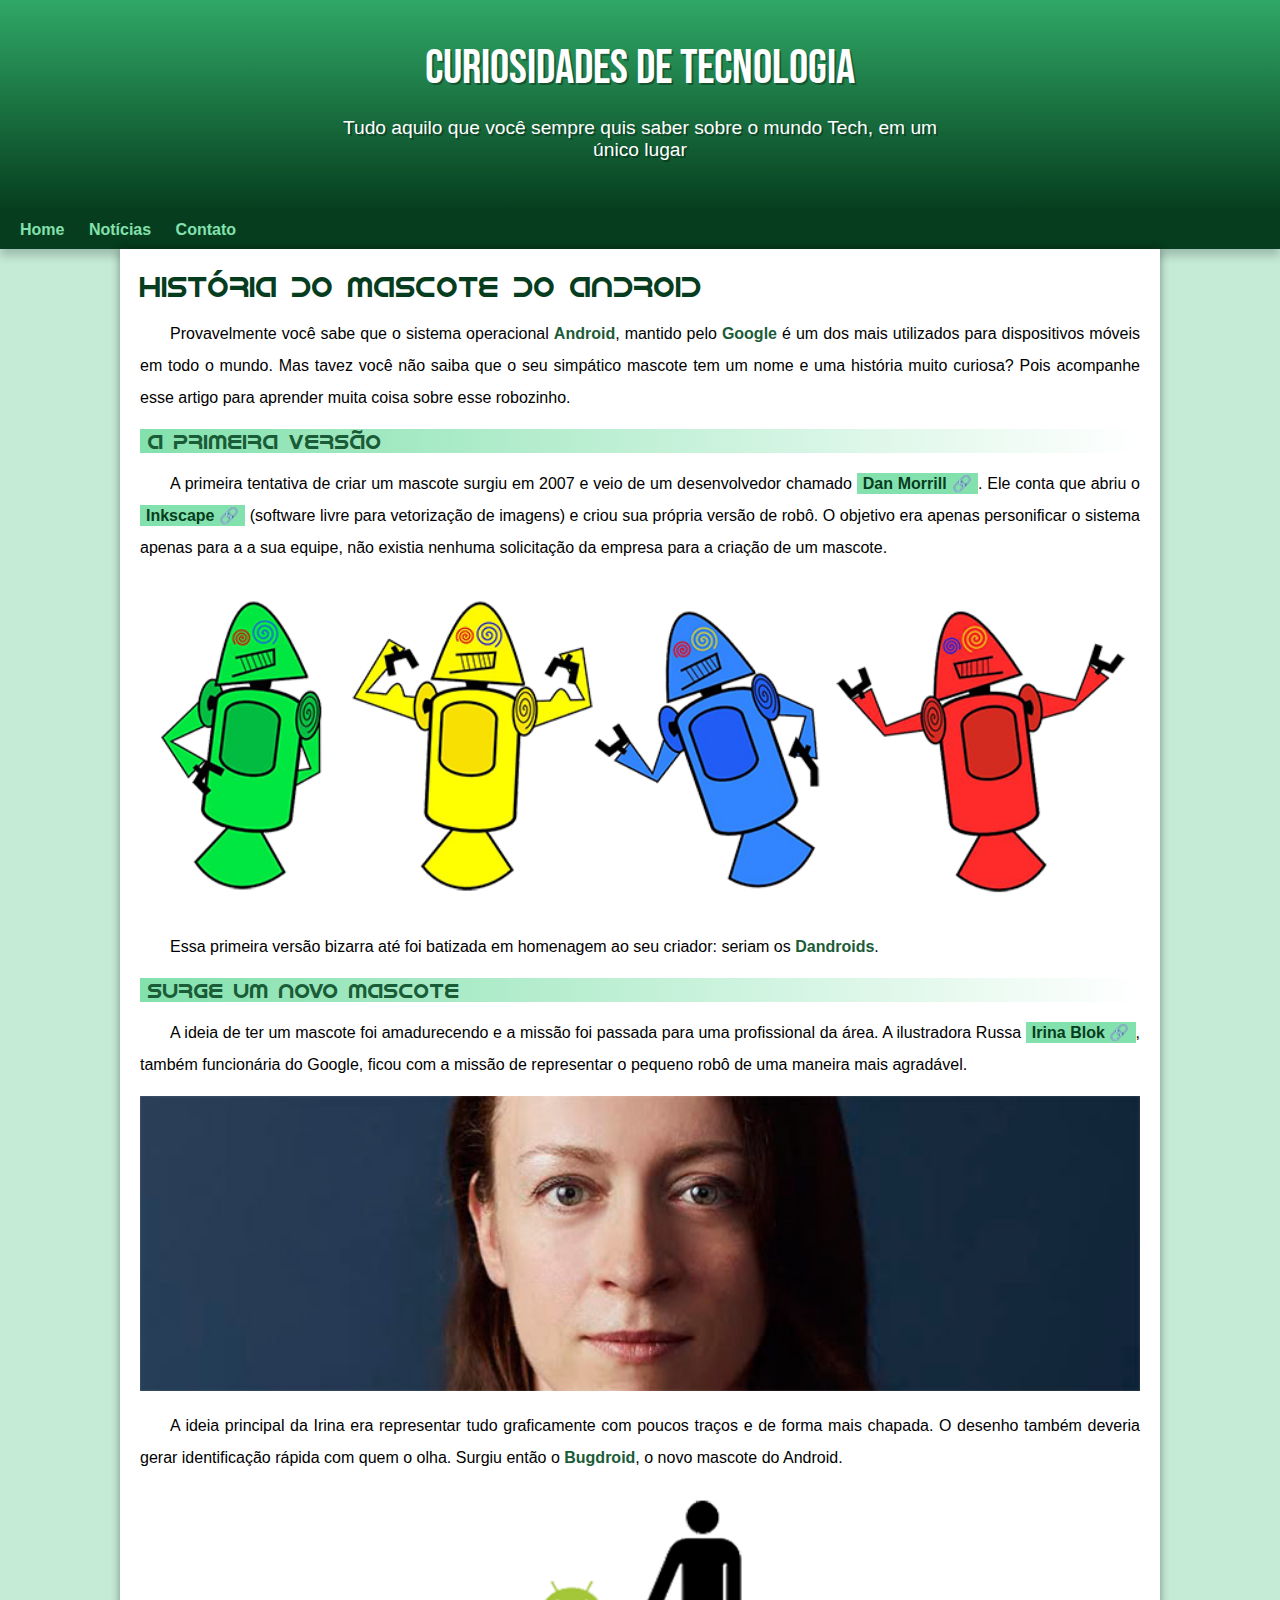
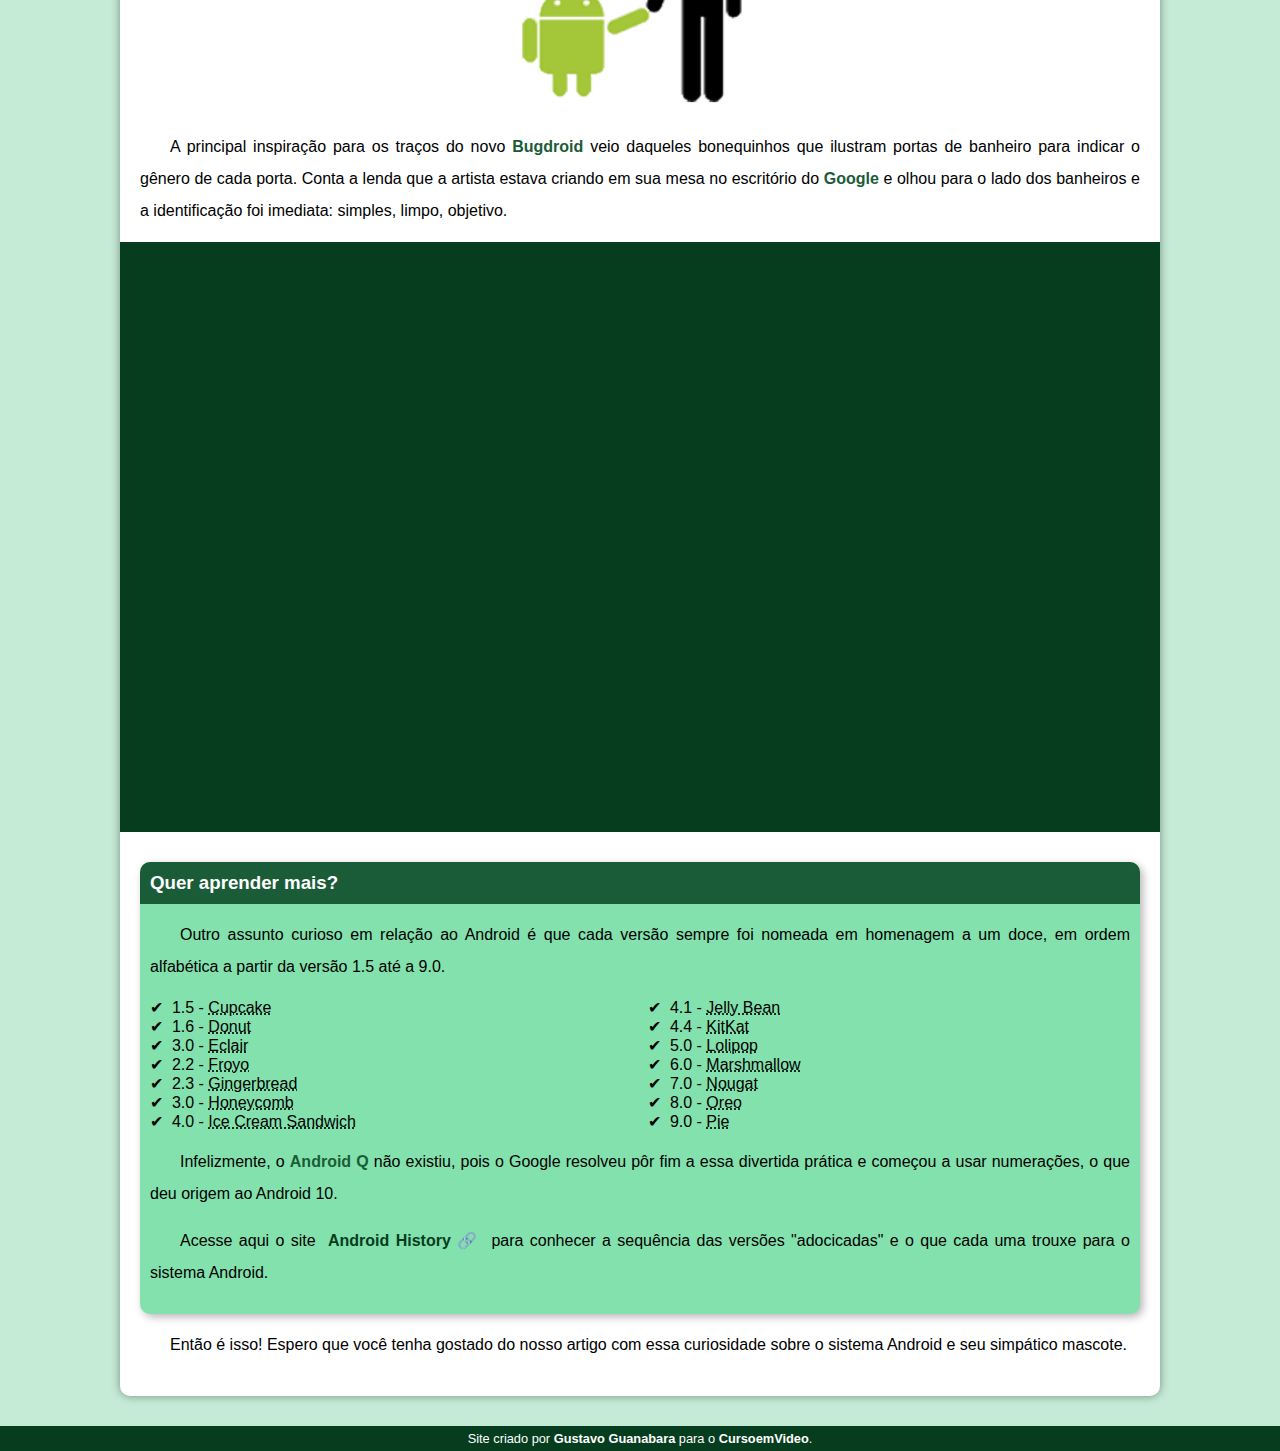
<file: index.html>
<!DOCTYPE html>
<html lang="en">
<head>
    <meta charset="UTF-8">
    <meta name="viewport" content="width=device-width, initial-scale=1.0">
    <title>Como surgiu o mascote do Android?</title>
    <link rel="shortcut icon" href="imagens/favicon.ico" type="image/x-icon">
    <link rel="stylesheet" href="estilo/style.css">

</head>
<body>
    <header>
        <h1>Curiosidades de Tecnologia</h1>
        <p>Tudo aquilo que você sempre quis saber sobre o mundo Tech, em um único lugar</p>
    </header>  
    <nav>
        <a href="#">Home</a>
        <a href="#">Notícias</a>
        <a href="#">Contato</a>
    </nav>
    <main>
        <article>
            <h1>História do Mascote do Android</h1>

            <p>Provavelmente você sabe que o sistema operacional <strong>Android</strong>, mantido pelo <strong>Google</strong> é um dos mais utilizados para dispositivos móveis em todo o mundo. Mas tavez você não saiba que o seu simpático mascote tem um nome e uma história muito curiosa? Pois acompanhe esse artigo para aprender muita coisa sobre esse robozinho.</p>

            <h2>A primeira versão</h2>

            <p>A primeira tentativa de criar um mascote surgiu em 2007 e veio de um desenvolvedor chamado <a href="https://androidcommunity.com/dan-morrill-shows-us-the-android-mascot-that-almost-was-20130103/" target="_blank" class="externo">Dan Morrill</a>. Ele conta que abriu o <a href="https://inkscape.org/" target="_blank" class="externo">Inkscape</a> (software livre para vetorização de imagens) e criou sua própria versão de robô. O objetivo era apenas personificar o sistema apenas para a a sua equipe, não existia nenhuma solicitação da empresa para a criação de um mascote.</p>

            <picture>
                <source media="(max-width: 670px)" srcset="imagens/dan-droids-pq.png">
                <img src="imagens/dan-droids.png" alt="Primeiro mascote do Android">
            </picture>

            <p>Essa primeira versão bizarra até foi batizada em homenagem ao seu criador: seriam os <strong>Dandroids</strong>.</p>

            <h2>Surge um novo mascote</h2>

            <p>A ideia de ter um mascote foi amadurecendo e a missão foi passada para uma profissional da área. A ilustradora Russa <a href="https://www.irinablok.com/android" target="_blank" class="externo">Irina Blok</a>, também funcionária do Google, ficou com a missão de representar o pequeno robô de uma maneira mais agradável.</p>

            <picture>
                <source media="(max-width: 670px)" srcset="imagens/irina-blok-pq.jpg">
                <img src="imagens/irina-blok.jpg" alt="Irina Blok criadora do Bugdroid">
            </picture>

            <p>A ideia principal da Irina era representar tudo graficamente com poucos traços e de forma mais chapada. O desenho também deveria gerar identificação rápida com quem o olha. Surgiu então o <strong>Bugdroid</strong>, o novo mascote do Android.</p>

            <img src="imagens/bugdroid.png" class="pequena" alt="Bugdroid">

            <p>A principal inspiração para os traços do novo <strong>Bugdroid</strong> veio daqueles bonequinhos que ilustram portas de banheiro para indicar o gênero de cada porta. Conta a lenda que a artista estava criando em sua mesa no escritório do <strong>Google</strong> e olhou para o lado dos banheiros e a identificação foi imediata: simples, limpo, objetivo.</p>

            <div class="video">
                <iframe width="560" height="315" src="https://www.youtube.com/embed/l2UDgpLz20M?si=NJ_IAfK0wJ4ba0gv" title="YouTube video player" frameborder="0" allow="accelerometer; autoplay; clipboard-write; encrypted-media; gyroscope; picture-in-picture; web-share" referrerpolicy="strict-origin-when-cross-origin" allowfullscreen></iframe>
            </div>
            
            <aside>
                <h3>Quer aprender mais?</h3>
                
                <p>Outro assunto curioso em relação ao Android é que cada versão sempre foi nomeada em homenagem a um doce, em ordem alfabética a partir da versão 1.5 até a 9.0.</p>
                
                <ul>
                    <li>1.5 - <abbr title="Bolo e copo">Cupcake</abbr></li>
                    <li>1.6 - <abbr title="Rosquinha">Donut</abbr></li>
                    <li>3.0 - <abbr title="Bomba">Eclair</abbr></li>
                    <li>2.2 - <abbr title="Iorgurt congelado">Froyo</abbr></li>
                    <li>2.3 - <abbr title="Biscoito de Gengibre">Gingerbread</abbr></li>
                    <li>3.0 - <abbr title="Favo de mel">Honeycomb</abbr></li>
                    <li>4.0 - <abbr title="Sanduíche de Sorvete">Ice Cream Sandwich</abbr></li>
                    <li>4.1 - <abbr title="Jujuba">Jelly Bean</abbr></li>
                    <li>4.4 - <abbr title="KitKat">KitKat</abbr></li>
                    <li>5.0 - <abbr title="Pirulito">Lolipop</abbr></li>
                    <li>6.0 - <abbr title="Marshmallow">Marshmallow</abbr></li>
                    <li>7.0 - <abbr title="Torrone">Nougat</abbr></li>
                    <li>8.0 - <abbr title="Oreo">Oreo</abbr></li>
                    <li>9.0 - <abbr title="Torta">Pie</abbr></li>
                </ul>
                
                <p>Infelizmente, o <strong>Android Q</strong> não existiu, pois o Google resolveu pôr fim a essa divertida prática e começou a usar numerações, o que deu origem ao Android 10.</p>
                
                <p>Acesse aqui o site <a href="https://www.android.com/intl/en_uk" target="_blank" class="externo">Android History</a> para conhecer a sequência das versões "adocicadas" e o que cada uma trouxe para o sistema Android.</p>
            
            </aside>
            

            <p>Então é isso! Espero que você tenha gostado do nosso artigo com essa curiosidade sobre o sistema Android e seu simpático mascote.</p>

        </article>
    </main>
    <footer>
        Site criado por <a href="https://gustavoguanabara.github.io/" target="_blank">Gustavo Guanabara</a> para o <a href="https://www.youtube.com/c/CursoemV%C3%ADdeo" target="_blank">CursoemVideo</a>.
    </footer>
</body>
</html>
</file>
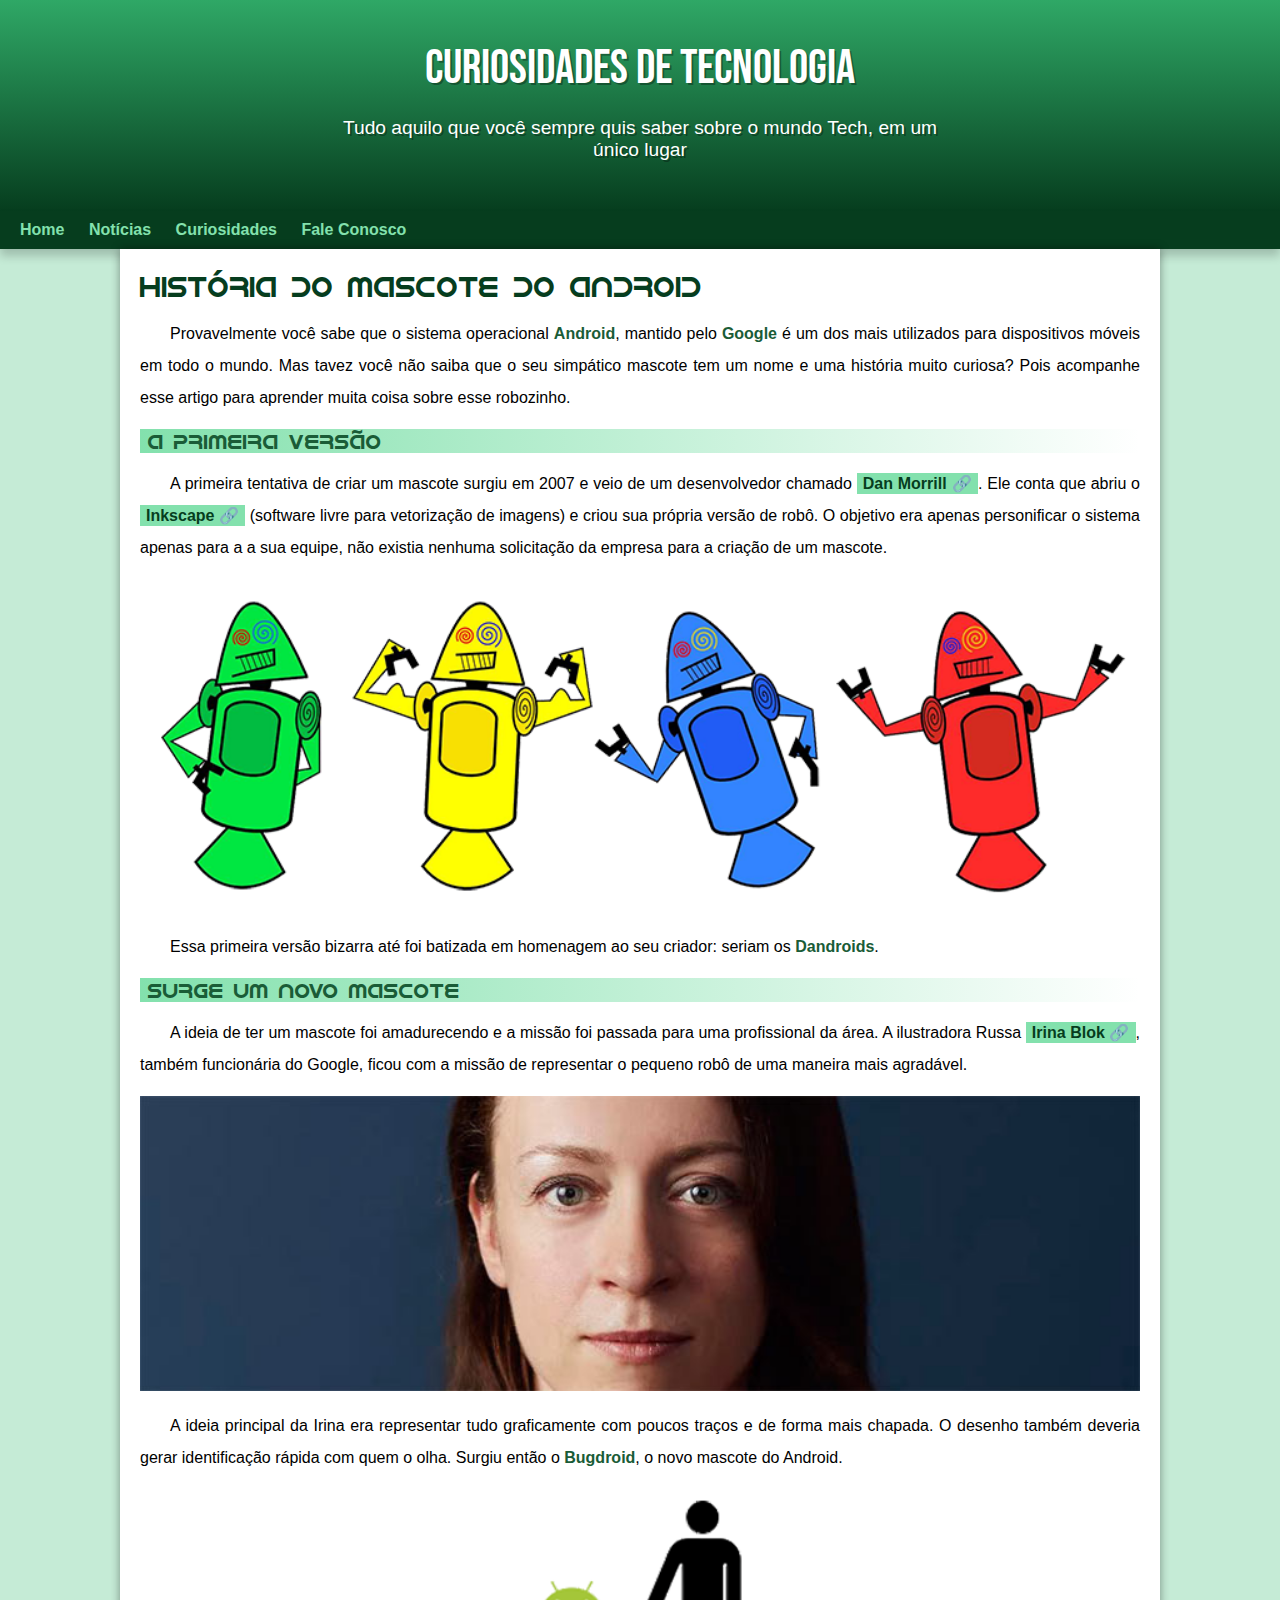
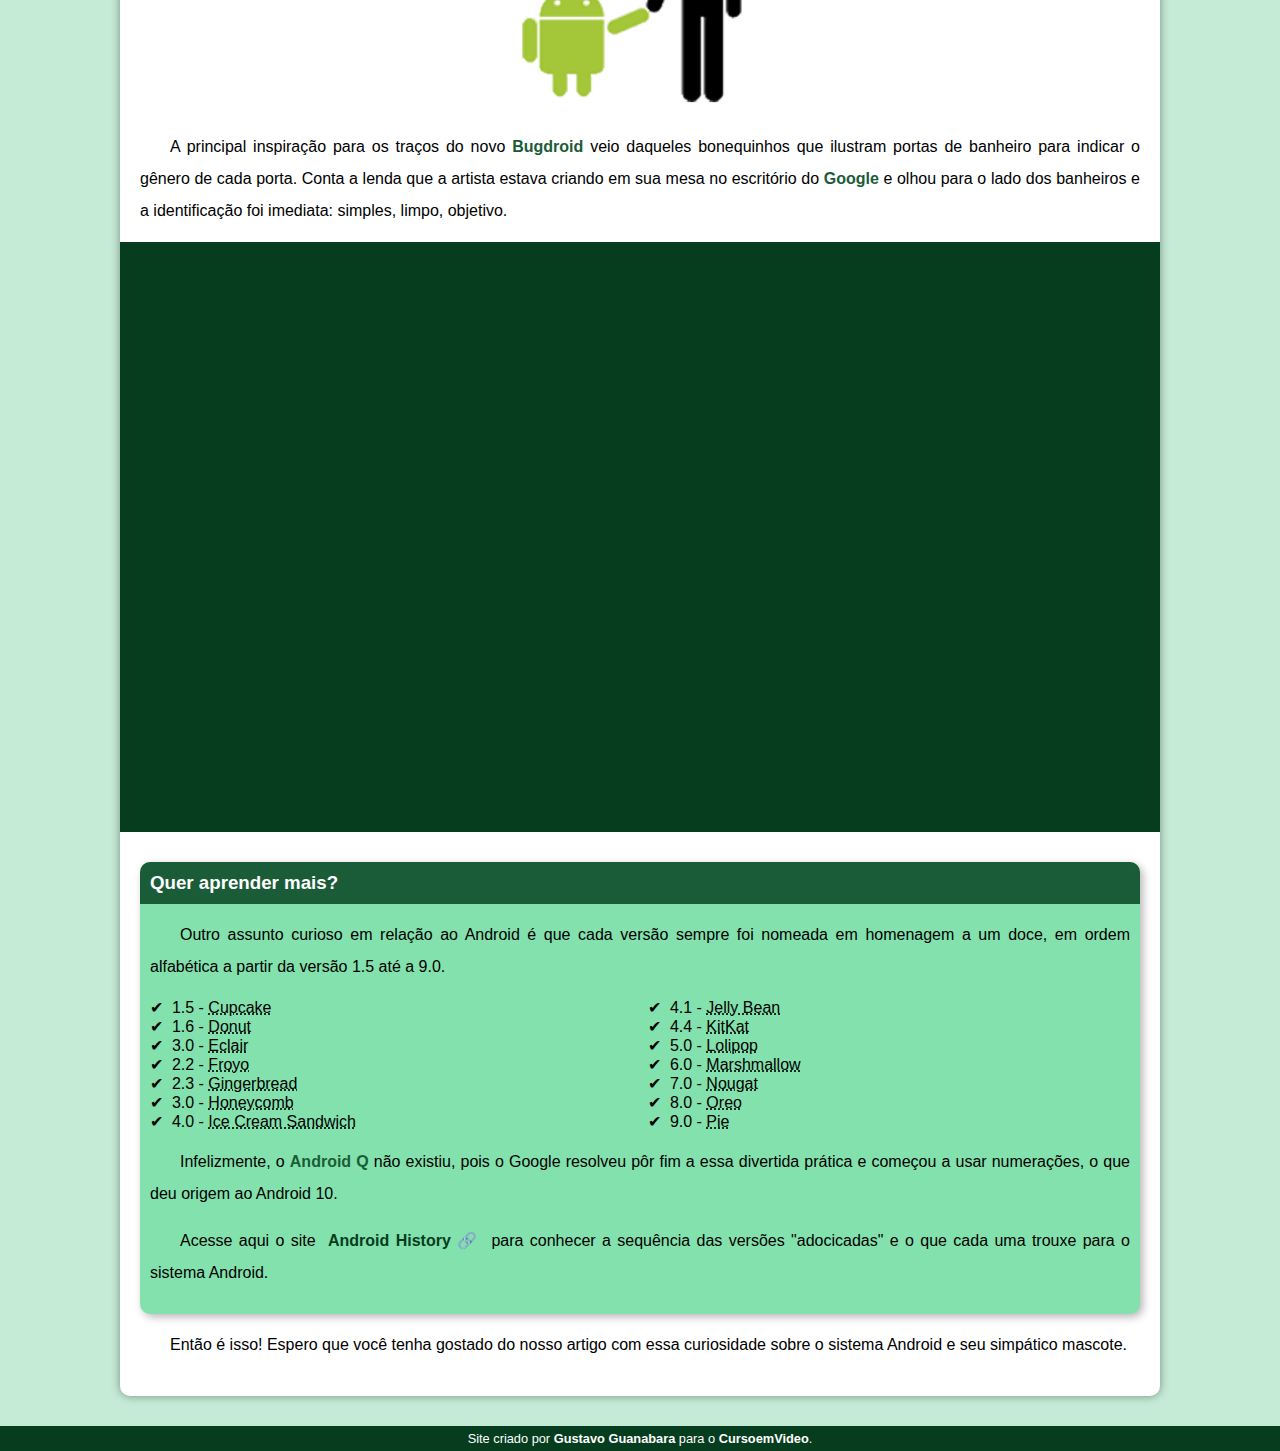
<file: index.html.html>
<!DOCTYPE html>
<html lang="en">
<head>
    <meta charset="UTF-8">
    <meta name="viewport" content="width=device-width, initial-scale=1.0">
    <title>Como surgiu o mascote do Android?</title>
    <link rel="shortcut icon" href="imagens/favicon.ico" type="image/x-icon">
    <link rel="stylesheet" href="estilo/style.css">

</head>
<body>
    <header>
        <h1>Curiosidades de Tecnologia</h1>
        <p>Tudo aquilo que você sempre quis saber sobre o mundo Tech, em um único lugar</p>
    </header>  
    <nav>
        <a href="#">Home</a>
        <a href="#">Notícias</a>
        <a href="#">Curiosidades</a>
        <a href="#">Fale Conosco</a>
    </nav>
    <main>
        <article>
            <h1>História do Mascote do Android</h1>

            <p>Provavelmente você sabe que o sistema operacional <strong>Android</strong>, mantido pelo <strong>Google</strong> é um dos mais utilizados para dispositivos móveis em todo o mundo. Mas tavez você não saiba que o seu simpático mascote tem um nome e uma história muito curiosa? Pois acompanhe esse artigo para aprender muita coisa sobre esse robozinho.</p>

            <h2>A primeira versão</h2>

            <p>A primeira tentativa de criar um mascote surgiu em 2007 e veio de um desenvolvedor chamado <a href="https://androidcommunity.com/dan-morrill-shows-us-the-android-mascot-that-almost-was-20130103/" target="_blank" class="externo">Dan Morrill</a>. Ele conta que abriu o <a href="https://inkscape.org/" target="_blank" class="externo">Inkscape</a> (software livre para vetorização de imagens) e criou sua própria versão de robô. O objetivo era apenas personificar o sistema apenas para a a sua equipe, não existia nenhuma solicitação da empresa para a criação de um mascote.</p>

            <picture>
                <source media="(max-width: 670px)" srcset="imagens/dan-droids-pq.png">
                <img src="imagens/dan-droids.png" alt="Primeiro mascote do Android">
            </picture>

            <p>Essa primeira versão bizarra até foi batizada em homenagem ao seu criador: seriam os <strong>Dandroids</strong>.</p>

            <h2>Surge um novo mascote</h2>

            <p>A ideia de ter um mascote foi amadurecendo e a missão foi passada para uma profissional da área. A ilustradora Russa <a href="https://www.irinablok.com/android" target="_blank" class="externo">Irina Blok</a>, também funcionária do Google, ficou com a missão de representar o pequeno robô de uma maneira mais agradável.</p>

            <picture>
                <source media="(max-width: 670px)" srcset="imagens/irina-blok-pq.jpg">
                <img src="imagens/irina-blok.jpg" alt="Irina Blok criadora do Bugdroid">
            </picture>

            <p>A ideia principal da Irina era representar tudo graficamente com poucos traços e de forma mais chapada. O desenho também deveria gerar identificação rápida com quem o olha. Surgiu então o <strong>Bugdroid</strong>, o novo mascote do Android.</p>

            <img src="imagens/bugdroid.png" class="pequena" alt="Bugdroid">

            <p>A principal inspiração para os traços do novo <strong>Bugdroid</strong> veio daqueles bonequinhos que ilustram portas de banheiro para indicar o gênero de cada porta. Conta a lenda que a artista estava criando em sua mesa no escritório do <strong>Google</strong> e olhou para o lado dos banheiros e a identificação foi imediata: simples, limpo, objetivo.</p>

            <div class="video">
                <iframe width="560" height="315" src="https://www.youtube.com/embed/l2UDgpLz20M?si=NJ_IAfK0wJ4ba0gv" title="YouTube video player" frameborder="0" allow="accelerometer; autoplay; clipboard-write; encrypted-media; gyroscope; picture-in-picture; web-share" referrerpolicy="strict-origin-when-cross-origin" allowfullscreen></iframe>
            </div>
            
            <aside>
                <h3>Quer aprender mais?</h3>
                
                <p>Outro assunto curioso em relação ao Android é que cada versão sempre foi nomeada em homenagem a um doce, em ordem alfabética a partir da versão 1.5 até a 9.0.</p>
                
                <ul>
                    <li>1.5 - <abbr title="Bolo e copo">Cupcake</abbr></li>
                    <li>1.6 - <abbr title="Rosquinha">Donut</abbr></li>
                    <li>3.0 - <abbr title="Bomba">Eclair</abbr></li>
                    <li>2.2 - <abbr title="Iorgurt congelado">Froyo</abbr></li>
                    <li>2.3 - <abbr title="Biscoito de Gengibre">Gingerbread</abbr></li>
                    <li>3.0 - <abbr title="Favo de mel">Honeycomb</abbr></li>
                    <li>4.0 - <abbr title="Sanduíche de Sorvete">Ice Cream Sandwich</abbr></li>
                    <li>4.1 - <abbr title="Jujuba">Jelly Bean</abbr></li>
                    <li>4.4 - <abbr title="KitKat">KitKat</abbr></li>
                    <li>5.0 - <abbr title="Pirulito">Lolipop</abbr></li>
                    <li>6.0 - <abbr title="Marshmallow">Marshmallow</abbr></li>
                    <li>7.0 - <abbr title="Torrone">Nougat</abbr></li>
                    <li>8.0 - <abbr title="Oreo">Oreo</abbr></li>
                    <li>9.0 - <abbr title="Torta">Pie</abbr></li>
                </ul>
                
                <p>Infelizmente, o <strong>Android Q</strong> não existiu, pois o Google resolveu pôr fim a essa divertida prática e começou a usar numerações, o que deu origem ao Android 10.</p>
                
                <p>Acesse aqui o site <a href="https://www.android.com/intl/en_uk" target="_blank" class="externo">Android History</a> para conhecer a sequência das versões "adocicadas" e o que cada uma trouxe para o sistema Android.</p>
            
            </aside>
            

            <p>Então é isso! Espero que você tenha gostado do nosso artigo com essa curiosidade sobre o sistema Android e seu simpático mascote.</p>

        </article>
    </main>
    <footer>
        Site criado por <a href="https://gustavoguanabara.github.io/" target="_blank">Gustavo Guanabara</a> para o <a href="https://www.youtube.com/c/CursoemV%C3%ADdeo" target="_blank">CursoemVideo</a>.
    </footer>
</body>
</html>
</file>
<file: estilo/style.css>
@charset "UTF-8";

@import url('https://fonts.googleapis.com/css2?family=Bebas+Neue&display=swap');

@font-face{
    font-family: 'Android';
    src: url('../fontes/idroid.otf') format('opentype');
    font-weight: normal;
}


:root{
    --cor0: #c5ebd6;
    --cor1: #83e1ad;
    --cor2: #3ddc84;
    --cor3: #2fa866;
    --cor4: #1a5c37;
    --cor5: #063d1e;

    --fonte-padrao: Arial, Verdana, Helvetica, sans-serif;
    --fonte-destaque: 'Bebas Neue';
    --fonte-android: 'Android';
}

*{
    margin: 0px;
    padding: 0px;
}

body{
    background-color: var(--cor0);
    font-family: var(--fonte-padrao);
}

a.externo::after {
    content: '\00A0\1F517';
}


header{
    background-image: linear-gradient(to bottom, var(--cor3), var(--cor5));
    min-height: 150px;
    text-align: center;
    padding-top: 40px;
}


header > h1 {
    color: white;
    font-family: var(--fonte-destaque);
    font-size: 3em;
    font-weight: normal;
    margin-bottom: 20px;
    text-shadow: 2px 2px 0px rgba(0, 0, 0, 0.315);
}

header > p {
    font-family: var(--fonte-padrao);
    font-size: 1.2em;
    color: white;
    max-width: 600px;
    padding-right: 10px;
    padding-left: 10px;
    margin: auto;
    padding-bottom: 50px;
    text-shadow: 2px 2px 0px rgba(0, 0, 0, 0.315);
}

nav {
    background-color: var(--cor5);
    padding: 10px;
    box-shadow: 0px 7px 9px rgba(0, 0, 0, 0.192);
}

nav > a {
    color: var(--cor1);
    padding: 10px;
    border-radius: 5px;
    text-decoration: none;
    font-weight: bold;
    transition-duration: 0.5s;
}

nav >a:hover{
    background-color: var(--cor3);
    color: var(--cor5);
}

main{
    min-width: 300px;
    max-width: 1000px;
    margin: auto;
    margin-bottom: 30px;
    padding: 20px;
    background-color: white;
    box-shadow: 0px 0px 10px rgba(0, 0, 0, 0.397);
    border-bottom-left-radius: 10px;
    border-bottom-right-radius: 10px;
}

main h1 {
    color: var(--cor5);
    font-family: var(--fonte-android);
    font-weight: normal;
    font-size: 1.8em;
}

main h2{
    font-family: var(--fonte-android);
    color: var(--cor4);
    font-size: 1.3em;
    font-weight: normal;
    background-image: linear-gradient(to right, var(--cor1), transparent);
    text-indent: 8px;
}

main p {
    margin: 15px 0px;
    text-align: justify;
    text-indent: 30px;
    font-size: 1em;
    line-height: 2em;
}

main strong{
    color: var(--cor4);
    font-weight: bolder;
}

main a {
    text-decoration: none;
    font-weight: bold;
    color: var(--cor5);
    background-color: var(--cor1);
    padding: 2px 6px;
}

main a:hover{
    text-decoration: underline;
    color: var(--cor4);
}

main img{
    width: 100%;
}

main img.pequena{
    max-width: 350px;
    display: block;
    margin: auto;
}

div.video {
    background-color: var(--cor5);
    margin: 0px -20px 30px -20px;
    padding: 20px;
    padding-bottom: 57%;
    position: relative;
}

div.video > iframe {
    position: absolute;
    top: 5%;
    left: 5%;
    width: 90%;
    height: 90%;
}

aside {
    background-color: var(--cor1);
    padding:  10px;
    border-radius: 10px;
    box-shadow: 3px 3px 8px rgba(0, 0, 0, 0.288);
}

aside > h3 {
    background-color: var(--cor4);
    color: white;
    padding: 10px;
    margin: -10px -10px 0px -10px;
    border-radius: 10px 10px 0px 0px;
}

aside > ul {
    list-style-type: '\2714\00A0\00A0';
    list-style-position: inside;
    columns: 2;
}

footer{
    background-color: var(--cor5);
    color: white;
    text-align: center;
    font-size: 0.8em;
    padding: 5px;
}

footer a {
    color: white;
    font-weight: bold;
    text-decoration: none;
}

footer a:hover {
    text-decoration: underline;
    color: var(--cor1);
}
</file>
